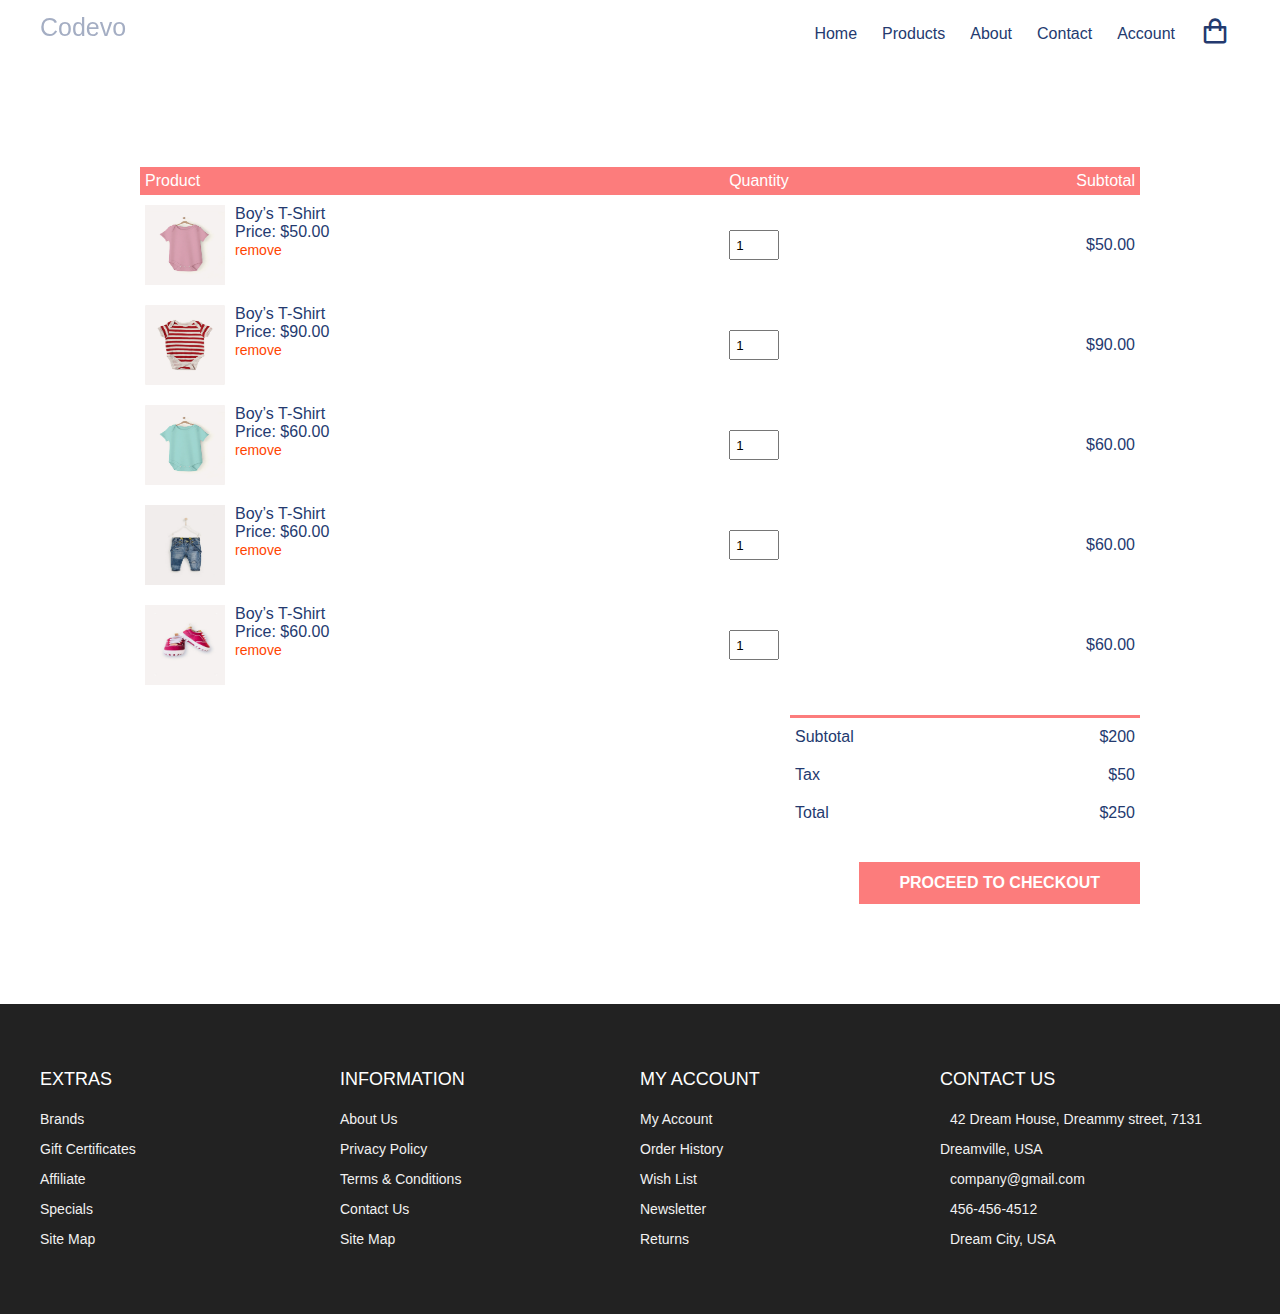
<file: cart.html>
<!DOCTYPE html>
<html lang="en">

<head>
  <meta charset="UTF-8" />
  <meta name="viewport" content="width=device-width, initial-scale=1.0" />
  <!-- Favicon -->
  <link rel="shortcut icon" href="./images/favicon.ico" type="image/x-icon">

  <!-- Box icons -->
  <link rel="stylesheet" href="https://cdn.jsdelivr.net/npm/boxicons@latest/css/boxicons.min.css" />

  <!-- Custom StyleSheet -->
  <link rel="stylesheet" href="./css/styles.css" />
  <title>Your Cart</title>
</head>

<body>
  <!-- Navigation -->
  <nav class="nav">
    <div class="navigation container">
      <div class="logo">
        <h1>Codevo</h1>
      </div>

      <div class="menu">
        <div class="top-nav">
          <div class="logo">
            <h1>Codevo</h1>
          </div>
          <div class="close">
            <i class="bx bx-x"></i>
          </div>
        </div>

        <ul class="nav-list">
          <li class="nav-item">
            <a href="index.html" class="nav-link">Home</a>
          </li>
          <li class="nav-item">
            <a href="product.html" class="nav-link">Products</a>
          </li>
          <li class="nav-item">
            <a href="#about" class="nav-link">About</a>
          </li>
          <li class="nav-item">
            <a href="#contact" class="nav-link">Contact</a>
          </li>
          <li class="nav-item">
            <a href="#contact" class="nav-link">Account</a>
          </li>
          <li class="nav-item">
            <a href="cart.html" class="nav-link icon"><i class="bx bx-shopping-bag"></i></a>
          </li>
        </ul>
      </div>

      <a href="cart.html" class="cart-icon">
        <i class="bx bx-shopping-bag"></i>
      </a>

      <div class="hamburger">
        <i class="bx bx-menu"></i>
      </div>
    </div>
  </nav>

  <!-- Cart Items -->
  <div class="container-md cart">
    <table>
      <tr>
        <th>Product</th>
        <th>Quantity</th>
        <th>Subtotal</th>
      </tr>
      <tr>
        <td>
          <div class="cart-info">
            <img src="./images/pic1.jpg" alt="">
            <div>
              <p>Boy’s T-Shirt</p>
              <span>Price: $50.00</span>
              <br />
              <a href="#">remove</a>
            </div>
          </div>
        </td>
        <td><input type="number" value="1" min="1"></td>
        <td>$50.00</td>
      </tr>
      <tr>
        <td>
          <div class="cart-info">
            <img src="./images/pic2.jpg" alt="">
            <div>
              <p>Boy’s T-Shirt</p>
              <span>Price: $90.00</span>
              <br />
              <a href="#">remove</a>
            </div>
          </div>
        </td>
        <td><input type="number" value="1" min="1"></td>
        <td>$90.00</td>
      </tr>
      <tr>
        <td>
          <div class="cart-info">
            <img src="./images/pic3.jpg" alt="">
            <div>
              <p>Boy’s T-Shirt</p>
              <span>Price: $60.00</span>
              <br />
              <a href="#">remove</a>
            </div>
          </div>
        </td>
        <td><input type="number" value="1" min="1"></td>
        <td>$60.00</td>
      </tr>
      <tr>
        <td>
          <div class="cart-info">
            <img src="./images/pic4.jpg" alt="">
            <div>
              <p>Boy’s T-Shirt</p>
              <span>Price: $60.00</span>
              <br />
              <a href="#">remove</a>
            </div>
          </div>
        </td>
        <td><input type="number" value="1" min="1"></td>
        <td>$60.00</td>
      </tr>
      <tr>
        <td>
          <div class="cart-info">
            <img src="./images/pic5.jpg" alt="">
            <div>
              <p>Boy’s T-Shirt</p>
              <span>Price: $60.00</span>
              <br />
              <a href="#">remove</a>
            </div>
          </div>
        </td>
        <td><input type="number" value="1" min="1"></td>
        <td>$60.00</td>
      </tr>
    </table>

    <div class="total-price">
      <table>
        <tr>
          <td>Subtotal</td>
          <td>$200</td>
        </tr>
        <tr>
          <td>Tax</td>
          <td>$50</td>
        </tr>
        <tr>
          <td>Total</td>
          <td>$250</td>
        </tr>
      </table>
      <a href="#" class="checkout btn">Proceed To Checkout</a>

    </div>

  </div>



  <!-- Footer -->
  <footer id="footer" class="section footer">
    <div class="container">
      <div class="footer-container">
        <div class="footer-center">
          <h3>EXTRAS</h3>
          <a href="#">Brands</a>
          <a href="#">Gift Certificates</a>
          <a href="#">Affiliate</a>
          <a href="#">Specials</a>
          <a href="#">Site Map</a>
        </div>
        <div class="footer-center">
          <h3>INFORMATION</h3>
          <a href="#">About Us</a>
          <a href="#">Privacy Policy</a>
          <a href="#">Terms & Conditions</a>
          <a href="#">Contact Us</a>
          <a href="#">Site Map</a>
        </div>
        <div class="footer-center">
          <h3>MY ACCOUNT</h3>
          <a href="#">My Account</a>
          <a href="#">Order History</a>
          <a href="#">Wish List</a>
          <a href="#">Newsletter</a>
          <a href="#">Returns</a>
        </div>
        <div class="footer-center">
          <h3>CONTACT US</h3>
          <div>
            <span>
              <i class="fas fa-map-marker-alt"></i>
            </span>
            42 Dream House, Dreammy street, 7131 Dreamville, USA
          </div>
          <div>
            <span>
              <i class="far fa-envelope"></i>
            </span>
            company@gmail.com
          </div>
          <div>
            <span>
              <i class="fas fa-phone"></i>
            </span>
            456-456-4512
          </div>
          <div>
            <span>
              <i class="far fa-paper-plane"></i>
            </span>
            Dream City, USA
          </div>
        </div>
      </div>
    </div>
    </div>
  </footer>
  <!-- End Footer -->

  <!-- GSAP -->
  <script src="https://cdnjs.cloudflare.com/ajax/libs/gsap/3.5.1/gsap.min.js"></script>
  <!-- Custom Script -->
  <script src="./js/index.js"></script>
</body>

</html>
</file>
<file: css/styles.css>
:root {
  --white: #fff;
  --black: #222;
  --pink: #f60091;
  --grey: #444;
  --grey2: #959595;
  --grey-alt: #d1e2e9;
  --yellow: #ffd800;
  --green: #59b210;
}

*,
*::before,
*::after {
  margin: 0;
  padding: 0;
  box-sizing: inherit;
}

html {
  scroll-behavior: smooth;
  box-sizing: border-box;
  font-size: 62.5%;
}

body {
  font-family: "Poppins", sans-serif;
  font-size: 1.6rem;
  font-weight: 400;
  background-color: #fff;
  color: #243a6f;
  position: relative;
  z-index: 1;
}

h1,
h2,
h3,
h4 {
  font-weight: 500;
}

a {
  color: inherit;
  text-decoration: none;
}

img {
  max-width: 100%;
}

li {
  list-style: none;
}

.container {
  max-width: 120rem;
  margin: 0 auto;
}

.container-md {
  max-width: 100rem;
  margin: 0 auto;
}

@media only screen and (max-width: 1200px) {
  .container {
    padding: 0 3rem;
  }

  .container-md {
    padding: 0 3rem;
  }
}
#ç{
  color: #6580D7;
}
#g{
  color: #C341AB;
}
h1,h2,#g,#ç{
  text-align: center;
}


/* Header */
.header {
  position: relative;
  width: 100%;
  min-height: 100vh;
  background-color: var(--grey-alt);
  overflow: hidden;
}

.nav {
  padding: 1.6rem 0;
}

.nav.fix-nav {
  position: fixed;
  top: 0;
  left: 0;
  width: 100%;
  background-color: #243a6f;
  box-shadow: 0 5px 15px rgba(0, 0, 0, 0.3);
  z-index: 999;
}

.nav.fix-nav .nav-link,
.nav.fix-nav .logo,
.nav.fix-nav .cart-icon,
.nav.fix-nav .hamburger {
  color: #fff;
}

.navigation {
  display: flex;
  align-items: center;
  justify-content: space-between;
}

.logo h1 {
  font-size: 2.5rem;
}

.nav-list {
  display: flex;
  align-items: center;
}

.nav-item:not(:last-child) {
  margin-right: 0.5rem;
}

.nav-link:link,
.nav-link:visited {
  padding: 0.8rem 1rem;
  transition: all 300ms ease-in-out;
}


.nav-link.icon {
  font-size: 3rem;
}

.top-nav {
  display: none;
}

.hamburger {
  display: none;
}

.cart-icon {
  display: none;
}

@media only screen and (max-width: 768px) {
  .menu {
    position: fixed;
    top: 0;
    left: -100%;
    width: 80%;
    max-width: 40rem;
    height: 100%;
    background-color: #fff;
    transition: all 500ms ease-in-out;
    z-index: 100;
  }

  .menu.show {
    left: 0;
  }

  .top-nav {
    display: flex;
    align-items: center;
    justify-content: space-between;
    background-color: #243a6f;
    padding: 1rem 1.6rem;
  }

  .top-nav .logo {
    color: #fff;
  }

  .top-nav .close {
    color: #fff;
    font-size: 3rem;
    padding: 1rem;
    cursor: pointer;
  }

  .cart-icon {
    display: block;
    font-size: 3rem;
  }

  .hamburger {
    display: block;
    font-size: 3rem;
    padding: 0.5rem;
    cursor: pointer;
  }

  .nav-link:link,
  .nav-link:visited {
    display: block;
    font-size: 1.7rem;
    padding: 1rem 0;
  }

  .nav.fix-nav .nav-link {
    color: #243a6f;
  }

  .nav-list {
    flex-direction: column;
    align-items: start;
    padding: 1rem 1.6rem;
  }

  body.show::before {
    content: "";
    position: absolute;
    top: 0;
    left: 0;
    width: 100%;
    height: 100%;
    background-color: rgba(0, 0, 0, 0.8);
    z-index: 4;
  }

  .nav.show {
    background-color: rgba(0, 0, 0, 0.8);
  }

  .nav-link.icon {
    display: none;
  }
}

/* Hero */
/*.header .hero-img {
  position: absolute;
  bottom: -10%;
  right: -5%;
  height: 50rem;
  object-fit: contain;
  margin-right: 200px;
  margin-bottom: 200px;
  display: none;
}*/

.hero-content {
  position: absolute;
  top: 50%;
  transform: translate(25%, -50%);
}
.hero-content .mad{
  color: yellow;
}

.hero-content h2 {
  color: #b888ff;
  font-size: 4rem;
  font-weight: 700;
  margin-bottom: 1rem;
}
#hola{
  font-size: 4rem;

  margin-bottom: 0px;
  right:-50%;
  display: block;
  flex-wrap: wrap;
}
#adios{
color: purple;
}
#adios:hover{

}

.hero-content .discount {
  color: #fbb419;
  font-size: 7rem;
}

.hero-content h1 span {
  color: purple;
  font-size: 4rem;
  font-weight: 700;
  display: block;
  line-height: 1;
  text-shadow: 3px 3px 0 #f1f1f1, 4px 4px 0 #f1f1f1;
}

.btn {
  display: inline-block;
  background-color: #fc7c7c;
  padding: 1.2rem 4rem;
  color: #fff;
  font-weight: 600;
  text-transform: uppercase;
  margin-top: 3rem;
}

@media only screen and (max-width: 1200px) {
  .header .hero-img {
    right: -20%;
  }

  .hero-content {
    transform: translate(20%, -50%);
  }

  .hero-content h2 {
    font-size: 2rem;
    color: black;
  }

  .hero-content h1 span {
    font-size: 5rem;

 
}

@media only screen and (max-width: 996px) {
  .header {
    min-height: 70vh;
  }

  .header .hero-img {
    height: 40rem;
    right: -10%;
  }
}

@media only screen and (max-width: 567px) {
  .header {
    min-height: 100vh;
  }

  .header .hero-img {
    height: 40rem;
    bottom: -15%;
  }

  .hero-content {
    top: 40%;
    transform: translate(15%, -50%);
  }

  .header .hero-img {
    right: -50%;
  }

  .hero-content h2 {
    font-size: 1.8rem;

  }

  .hero-content h1 span {
    font-size: 4rem;
  }

  .hero-content 
    padding: 1rem 3rem;
  }
}

/* Adverts */
.section {
  padding: 10rem 0 5rem 0;
}

.advert-center {
  display: grid;
  grid-template-columns: repeat(auto-fit, minmax(30rem, 1fr));
  gap: 3rem;
}

.advert-box {
  position: relative;
  color: #fff;
  height: 27rem;
  border-radius: 1rem;
  padding: 1.6rem;
  overflow: hidden;
  z-index: 1;
}

.advert-box img {
  position: absolute;
  bottom: 0%;
  left: -20%;
  height: 100%;
  width: 35rem;
  z-index: -1;
}

.advert-box:nth-child(1) {
  background-color: #f5c5d1;
}

.advert-box:nth-child(2) {
  background-color: #a1d1df;
}

.advert-box:nth-child(3) {
  background-color: #e5bc00;
}

.advert-box .dotted {
  position: relative;
  height: 100%;
  border: 2px dashed #f1f1f1;
  border-radius: 1rem;
}
.mad{
color: purple;
}
.advert-box .content {
  position: absolute;
  top: 50%;
  right: 5%;
  transform: translate(0, -50%);
}

.advert-box .content h2,
.advert-box .content h4 {
  text-shadow: 5px 6px 0px rgba(37, 59, 112, 0.1);
}

.advert-box .content h2 {
  line-height: 1.2;
  font-size: 3rem;
  font-weight: 700;
  margin-bottom: 1rem;
}

.advert-box .content h4 {
  font-size: 1.5rem;
  text-transform: capitalize;
}

/* Featured Products */

.title {
  margin: 4rem 0 7rem 0;
  text-align: center;
}

.title h1 {
  font-size: 3rem;
  display: inline-block;
  position: relative;
  z-index: 0;
}

.title h1::after {
  content: "";
  position: absolute;
  left: 50%;
  bottom: -20%;
  transform: translate(-50%, -50%);
  background-color: var(--pink);
  width: 50%;
  height: 0.4rem;
  z-index: 1;
}

/* Product */
.product-center {
  display: grid;
  grid-template-columns: repeat(auto-fit, minmax(25rem, 1fr));
  gap: 7rem 3rem;
}

.product {
  height: 48rem;
  background-color: #fff;
  box-shadow: 0 0.5rem 1.5rem rgba(0, 0, 0, 0.15);
  border-radius: 1rem;
  text-align: center;
  transition: all 300ms ease-in-out;
}

.product:hover {
  box-shadow: 0 0.5rem 1.5rem rgba(0, 0, 0, 0.25);
}

.product-header {
  position: relative;
  height: 35rem;
  background-color: #f6f2f1;
  transition: all 300ms ease-in-out;
  z-index: 0;
}

.product-header img {
  height: 100%;
}

.product-footer {
  padding: 2rem 1.6rem 1.6rem 1.6rem;
}

.product-footer h3 {
  font-size: 2.2rem;
}

.rating {
  color: #43b3d9;
}

.product-footer .price {
  color: #ff7c9c;
  font-size: 2rem;
}

.product:hover .product-header::after {
  content: "";
  position: absolute;
  width: 100%;
  height: 100%;
  left: 0;
  top: 0;
  border-radius: 1rem 1rem 0 0;
  background-color: rgba(0, 0, 0, 0.5);
  transition: all 500ms ease-in-out;
  z-index: 1;
}

.product-header .icons {
  position: absolute;
  right: 5%;
  top: 50%;
  transform: translate(0, -50%) scale(0);
  z-index: 2;
  opacity: 0;
  transition: all 500ms ease-in-out;
}

.product-header .icons span {
  background-color: #fff;
  font-size: 2.5rem;
  display: block;
  border-radius: 50%;
  padding: 1.5rem 1.6rem;
  line-height: 2rem;
  cursor: pointer;
  transition: all 300ms ease-in-out;
}

.product-header .icons span i {
  transition: all 500ms ease-in-out;
}

.product-header .icons span:not(:last-child) {
  margin-bottom: 1rem;
}

.product-header .icons span:hover {
  background-color: #ff7c9c;
  color: #fff;
}

.product:hover .icons {
  opacity: 1;
  transform: translate(0, -50%) scale(1);
}

.product-header .icons a {
  display: block;
  margin-bottom: 1rem;
}

/* Exclusive Product */
.product-banner {
  display: grid;
  grid-template-columns: 1fr 1fr;
  height: 50rem;
  background-color: #243a6f;
}

.product-banner .left img {
  object-fit: cover;
  height: 100%;
}

.product-banner .right {
  align-self: center;
  text-align: center;
  padding: 1.6rem;
}

.product-banner .content h2 {
  color: #fbb419;
  font-size: 3rem;
  font-weight: 700;
  margin-bottom: 1rem;
}

.product-banner .content .discount {
  color: #b888ff;
}

.product-banner .content h1 span {
  color: #fff;
  font-size: 6rem;
  font-weight: 700;
  display: block;
  line-height: 1;
}

@media only screen and (max-width: 996px) {
  .product-banner .content h1 span {
    font-size: 5rem;
  }
}

@media only screen and (max-width: 768px) {
  .product-banner {
    grid-template-columns: 1fr;
  }

  .product-banner .left {
    display: none;
  }

  .product-banner .content h1 span {
    font-size: 4rem;
  }

  .product-banner .content h2 {
    font-size: 2rem;
  }

  .product-banner .content a {
    padding: 1rem 3rem;
  }
}

/* Testimonials */
.testimonial-center {
  display: grid;
  grid-template-columns: repeat(auto-fit, minmax(25rem, 1fr));
  gap: 6rem;
}

.testimonial {
  position: relative;
  padding: 5rem;
  background-color: #fff;
  box-shadow: 0 0.5rem 1.5rem rgba(0, 0, 0, 0.1);
  transition: all 300ms ease-in-out;
  text-align: center;
  border-radius: 0.5rem;
}

.testimonial:hover {
  box-shadow: 0 0.5rem 1.5rem rgba(0, 0, 0, 0.2);
  transform: translateY(-1rem);
}

.testimonial span {
  position: absolute;
  top: 2%;
  left: 50%;
  font-size: 12rem;
  font-family: sans-serif;
  color: #ff7c9c;
  line-height: 1;
  transform: translate(-50%, 0);
}

.testimonial p {
  margin: 2rem 0 1rem 0;
}

.testimonial .rating {
  margin-bottom: 1rem;
}

.testimonial .img-cover {
  border-radius: 50%;
  width: 8rem;
  height: 8rem;
  overflow: hidden;
  margin: 0 auto;
}

.testimonial .img-cover img {
  height: 100%;
  object-fit: cover;
}

.testimonial h4 {
  margin-top: 1rem;
}

/* Brands */
.brands-center {
  display: grid;
  grid-template-columns: repeat(6, 1fr);
  gap: 3rem;
}

.brand {
  height: 8rem;
  width: 8rem;
  margin: 0 auto;
}

.brand img {
  object-fit: contain;
}

@media only screen and (max-width: 768px) {
  .brands-center {
    grid-template-columns: repeat(3, 1fr);
  }
}

/* ========= Footer ======== */
.footer {
  background-color: var(--black);
  padding: 6rem 1rem;
  line-height: 3rem;
}

.footer-center span {
  margin-right: 1rem;
}

.footer-container {
  display: grid;
  grid-template-columns: repeat(4, 1fr);
  color: var(--white);
}

.footer-center a:link,
.footer-center a:visited {
  display: block;
  color: #f1f1f1;
  font-size: 1.4rem;
  transition: 0.6s;
}

.footer-center a:hover {
  color: var(--pink);
}

.footer-center div {
  color: #f1f1f1;
  font-size: 1.4rem;
}

.footer-center h3 {
  font-size: 1.8rem;
  font-weight: 400;
  margin-bottom: 1rem;
}

@media only screen and (max-width: 998px) {
  .footer-container {
    grid-template-columns: repeat(2, 1fr);
    row-gap: 2rem;
  }
}

@media only screen and (max-width: 768px) {
  .footer-container {
    grid-template-columns: 1fr;
    row-gap: 2rem;
  }
}

/* All Products */
.section .top {
  display: flex;
  align-items: center;
  justify-content: space-between;
  margin-bottom: 4rem;
}

.all-products .top select {
  font-family: "Poppins", sans-serif;
  width: 20rem;
  padding: 1rem;
  border: 1px solid #ccc;
  appearance: none;
  outline: none;
}

form {
  position: relative;
  z-index: 1;
}

form span {
  position: absolute;
  top: 50%;
  right: 1rem;
  transform: translateY(-50%);
  font-size: 2rem;
  z-index: 0;
}

@media only screen and (max-width: 768px) {
  .all-products .top select {
    width: 15rem;
  }
}

/* Pagination */
.pagination {
  padding: 3rem 0 5rem 0;
}

.pagination span {
  display: inline-block;
  padding: 1rem 1.5rem;
  border: 1px solid #243a6f;
  font-size: 1.8rem;
  margin-bottom: 2rem;
  cursor: pointer;
  transition: all 300ms ease-in-out;
}

.pagination span:hover {
  border: 1px solid #243a6f;
  background-color: #243a6f;
  color: #fff;
}

/* Detail */
.product-detail .details {
  display: grid;
  grid-template-columns: 1fr 1.2fr;
  gap: 7rem;
}

.product-detail .left {
  display: flex;
  flex-direction: column;
}

.product-detail .left .main {
  text-align: center;
  background-color: #f6f2f1;
  margin-bottom: 2rem;
  height: 45rem;
  padding: 3rem;
}

.product-detail .left .main img {
  object-fit: contain;
  height: 100%;
}

.product-detail .thumbnails {
  display: grid;
  grid-template-columns: repeat(4, 1fr);
  gap: 1rem;
}

.product-detail .thumbnail {
  width: 10rem;
  height: 10rem;
  background-color: #f6f2f1;
  text-align: center;
}

.product-detail .thumbnail img {
  height: 100%;
  object-fit: contain;
}

.product-detail .right span {
  display: inline-block;
  font-size: 1.5rem;
  margin-bottom: 1rem;
}

.product-detail .right h1 {
  font-size: 4rem;
  line-height: 1.2;
  margin-bottom: 2rem;
}

.product-detail .right .price {
  font-size: 600;
  font-size: 2rem;
  color: #ff7c9c;
  margin-bottom: 2rem;
}

.product-detail .right div {
  display: inline-block;
  position: relative;
  z-index: 1;
}

.product-detail .right select {
  font-family: "Poppins", sans-serif;
  width: 20rem;
  padding: 0.7rem;
  border: 1px solid #ccc;
  appearance: none;
  outline: none;
}

.product-detail form {
  margin-bottom: 2rem;
}

.product-detail form span {
  position: absolute;
  top: 50%;
  right: 1rem;
  transform: translateY(-50%);
  font-size: 2rem;
  z-index: 0;
}

.product-detail .form {
  margin-bottom: 3rem;
}

.product-detail .form input {
  padding: 0.8rem;
  text-align: center;
  width: 3.5rem;
  margin-right: 2rem;
}

.product-detail .form .addCart {
  background: #ff7c9c;
  padding: 0.8rem 4rem;
  color: #fff;
  border-radius: 3rem;
}

.product-detail h3 {
  text-transform: uppercase;
  margin-bottom: 2rem;
}

@media only screen and (max-width: 996px) {
  .product-detail .left {
    width: 30rem;
    height: 45rem;
  }

  .product-detail .details {
    gap: 3rem;
  }

  .product-detail .thumbnails {
    width: 30rem;
    gap: 0.5rem;
  }

  .product-detail .thumbnail {
    width: auto;
    height: 10rem;
    background-color: #f6f2f1;
    text-align: center;
    padding: 0.5rem;
  }
}

@media only screen and (max-width: 650px) {
  .product-detail .details {
    grid-template-columns: 1fr;
  }

  .product-detail .right {
    margin-top: 10rem;
  }

  .product-detail .left {
    width: 100%;
    height: 45rem;
  }

  .product-detail .details {
    gap: 3rem;
  }

  .product-detail .thumbnails {
    width: 100%;
    gap: 0.5rem;
  }
}

/* Cart Items */
.cart {
  margin: 10rem auto;
}

table {
  width: 100%;
  border-collapse: collapse;
}

.cart-info {
  display: flex;
  flex-wrap: wrap;
}

th {
  text-align: left;
  padding: 0.5rem;
  color: #fff;
  background-color: #fc7c7c;
  font-weight: normal;
}

td {
  padding: 1rem 0.5rem;
}

td input {
  width: 5rem;
  height: 3rem;
  padding: 0.5rem;
}

td a {
  color: orangered;
  font-size: 1.4rem;
}

td img {
  width: 8rem;
  height: 8rem;
  margin-right: 1rem;
}

.total-price {
  display: flex;
  justify-content: flex-end;
  align-items: end;
  flex-direction: column;
  margin-top: 2rem;
}

.total-price table {
  border-top: 3px solid #fc7c7c;
  width: 100%;
  max-width: 35rem;
}

td:last-child {
  text-align: right;
}

th:last-child {
  text-align: right;
}

@media only screen and (max-width: 567px) {
  .cart-info p {
    display: none;
  }
}
</file>
